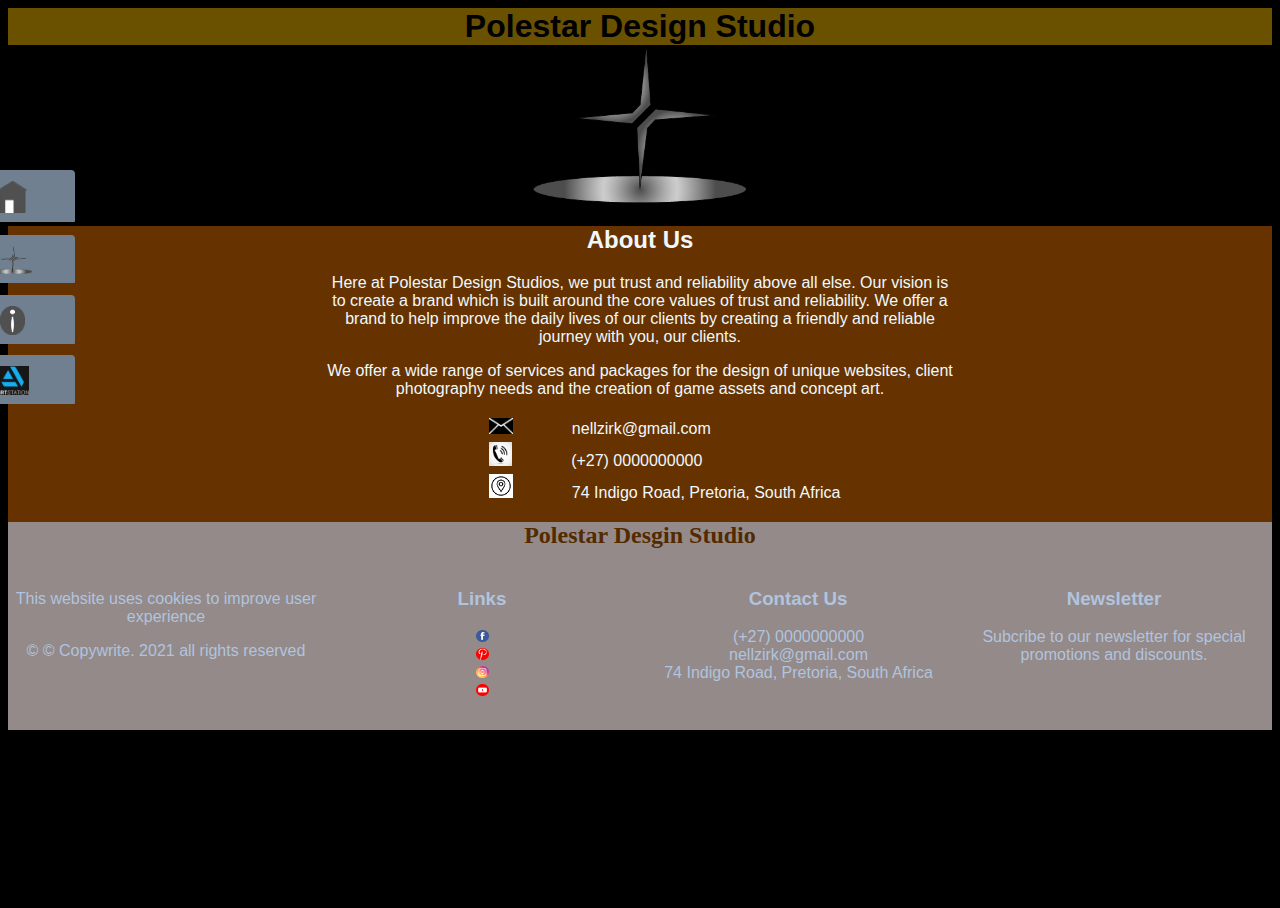
<file: about us.html>
<!DOCTYPE html>
<html>
    <head>
        <title>
            Polestar Studio
        </title>
        <link rel="stylesheet" href= "CSS/All pages.css">
        <meta charset="utf-8">
        <meta name="viewport" content="width=device-width, initial-scale=1">

    </head>

    <body id="main">
        <header>            
            <div class="container-fluid">
                <div class="row"> 
                    <div class="pg-head">    
                        <a href="index.html"><h1 class="inline">Polestar Design Studio</h1></a>                    
                    </div>     
                </div>
            </div>   
                         
        </header>

            <div class="art">                   
                <img src="Images/1x/Menu icon.png" width="17%" height="21%" >                                 
            </div>

            <div id="pg-nav" class="-pg-sidenav">
                <a href="index.html" id="Home"><img src="Images/Home.png" width="25%" height="25%"></a>
                <a href="portfolio.html" id="Portfolio"><img src="Images/1x/Menu icon.png" width="33%" height="33%"></a>
                <a href="about us.html" id="About-Us"><img src="Images/About.png" width="21%" height="21%"></a>
                <a href="https://www.artstation.com/rising-wind" id="Artstation" target="_blank"><img src="Images/Artstation logo.png" width="28%" height="28%"></a>
            </div>  
            <div class="pargh">
                <div>
                    <h2 class="A-heading-1">About Us</h2>
                    <p class="a-pargh-1">
                        Here at Polestar Design Studios, we put trust and reliability above all else. Our vision is to create a brand which is built 
                        around the core values of trust and reliability. We offer a brand to help improve the daily lives of our clients by creating 
                        a friendly and reliable journey with you, our clients. 
                    </p>
                    <p class="a-pargh-1">
                        We offer a wide range of services and packages for the design of 
                        unique websites, client photography needs and the creation of 
                        game assets and concept art.
                    </p>
                </div> 
                <div class="row-3">
                    <div class="colm-3-1">
                        
                        <img src="Images/email icon.jpg" width="2%" height="2%">
                        <p class="a-pargh">
                            nellzirk@gmail.com
                        </p>
                    </div>
                    <div class="colm-3-2">
                        
                        <img src="Images/Phone icon.jpg" width="2%" height="2%">                      
                        <p class="a-pargh">
                            (+27) 0000000000
                        </p>
                    </div>
                    <div class="colm-3-3">
                        
                        <img src="Images/Location icon.jpg" width="2%" height="2%">                      
                        <p class="a-pargh">
                            74 Indigo Road, Pretoria, South Africa
                        </p>
                    </div>
                </div> 
          <footer class="rw-7">
                <div class="container">
                    <div class="row">
                        <h2>Polestar Desgin Studio</h2>
                        <div class="col-3 col-md-6">                            
                            <p class="small">This website uses cookies to improve user experience</p>
                            <p class="small mb-0">&copy; © Copywrite. 2021 all rights reserved</p>
                        </div>
                        <div class="col-3 col-md-6">
                            <h3 class="text-white">Links</h3>
                            <ul class="list-unstyled">
                                <li><img src="Images/Facebook .png" width="4%" height="4%"></li>
                                <li><img src="Images/Pinterest.png" width="4%" height="4%"></li>
                                <li><img src="Images/Instagram.png" width="4%" height="4%"></li>
                                <li> <img src="Images/Youtube.png" width="4%" height="4%"></li>
                            </ul>
                        </div>
                        <div class="col-3 col-md-6">
                            <h3 class="text-white">Contact Us</h3>
                            <ul class="list-unstyled">
                                <li>(+27) 0000000000</li>
                                <li>nellzirk@gmail.com</li>
                                <li>74 Indigo Road, Pretoria, South Africa</li>                        
                            </ul>
                        </div>
                        <div class="col-3 col-md-6">
                            <h3 class="text-white">Newsletter</h3>
                            <p class="small-1">Subcribe to our newsletter for special promotions and discounts.</p>
                        </div>
                    </div>
                </div>
            </footer>      
    </body>

</html>
</file>
<file: CSS/All pages.css>
#main{
        background-color: rgb(0, 0, 0);
}

.h1 {
        color: black;
        font-family: Tahoma, bold, sans-serif;
}

.h2 {
        font-family: Tahoma, bold, sans-serif;
}

.h3 {
        font-family: Tahoma, bold, sans-serif;
}

.title {
        font-family: Tahoma, bold, sans-serif;
}

.row {
        padding: center;
        text-align: center;
        color: rgb(83, 42, 0) ;
        border-width: 3px;
        border-color:rgb(83, 42, 0) ;
        max-width: 100%;
}

.row:after {
        content: "";
        display: table;
        clear: both;
        max-width: 100%;
}

.pg-head {
        border-color: saddlebrown;
        background-color: rgb(105, 81, 0);
        color: black;
}

.row2:after {
        content: "";
        display: table;
        clear: both;
}

.col2 {
        float: left;
        width: 50%;
        text-align: center;
        column-fill: auto;
        font-family: 'Roboto', sans-serif;
        display: inline;    
        padding-top: 40px;     
}


.col2-img {
        padding-bottom: 11px;
}

.col-art-text {
        margin-top: 83px;
        text-align: center;        
        padding-right: 49px;
        color: silver;  
        padding-bottom: 11px;             
}

#pg-nav {
        text-align: center;
}

#pg-nav a {
        position:fixed;
        left: -50px;
        transition: 0.1s;
        padding: 4px;
        width: 125px;
        text-decoration: none;
        font-size: 20px;
        color: rgb(255, 254, 246);
        border-radius: 3px 4px 1px 3px;
        padding-top: 11px; 
}
      
#pg-nav a:hover {
        left: 0;
        background-color: darkgoldenrod;
}
      
    #Home {
        top: 170px;
        background-color: slategray;
        text-align: center;
              
}
      
    #Portfolio {
        top: 235px;
        background-color: slategray;
        text-align: center;
}
      
    #About-Us {
        top: 295px;
        background-color: slategray;
        text-align: center;
}
    
    #Artstation {
        top: 355px;
        background-color: slategray;
        text-align: center;
}

.col {
        float: left;
        width: 33.33%;
        background-color: rgb(83, 42, 0);
        color: black;
}

.rw-7{
        background-color: rgb(148, 138, 138);
        content: "";
        clear: both;
        padding-bottom: 14px;
        max-width: 100%;
}

.container{
        max-width: 100%;
}

.col-3{
        float: left;
        width: 25%;
        background-color: rgb(148, 138, 138);
}

.col-md-6 {
        color: lightsteelblue;
}

.small {
        padding-top: 5.5px;
        text-align: center;
        color: lightsteelblue;
        font-family: 'Roboto', sans-serif;
}

.mb-0 {
        padding-top: 0px;
}

.text-white {
        color: lightsteelblue;
        font-family: Tahoma, bold, sans-serif;
}

.list-unstyled {
        list-style: none;
        text-align: center;
        padding-left: 1px;
        font-family: 'Roboto', sans-serif;
}

.small-1 {
        padding-top: 0px;
        text-align: center;
        color: lightsteelblue;
        font-family: 'Roboto', sans-serif;
}

.inline{
        display: inline;
        font-family: Tahoma, bold, sans-serif;
}

.art{
        text-align: center;
}

* {box-sizing:border-box}


.slideshow-container {
  max-width: 1000px;
  position: relative;
  margin: auto;
}

.Containers {
  display: none;
}

.Back, .forward {
  cursor: pointer;
  position: absolute;
  top: 48%;
  width: auto;
  margin-top: -23px;
  padding: 17px;
  color: grey;
  font-weight: bold;
  font-size: 19px;
  transition: 0.4s ease;
  border-radius: 0 5px 5px 0;
  user-select: none;
}

.forward {
  right: 0;
  border-radius: 4px 0 0 4px;
}

.Back:hover, .forward:hover {
  background-color: rgba(99, 97, 97, 0.8);
}

.Info {
  color: #e3e3e3;
  font-size: 16px;
  padding: 10px 14px;
  position: absolute;
  bottom: 10px;
  width: 100%;
  text-align: center;
  font-family: Tahoma, bold, sans-serif;
}

.MessageInfo {
  color: #f2f2f3;
  font-size: 14px;
  padding: 10px 14px;
  position: absolute;
  top: 0;
}

.dots {
  cursor: pointer;
  height: 16px;
  width: 16px;
  margin: 0 3px;
  background-color: #acc;
  border-radius: 50%;
  display: inline-block;
  transition: background-color 0.5s ease;
}

.enable, .dots:hover {
  background-color: #717161;
}

.fade {
  -webkit-animation-name: fade;
  -webkit-animation-duration: 1.4s;
  animation-name: fade;
  animation-duration: 1.4s;
}

@-webkit-keyframes fade {
  from {opacity: .5}
  to {opacity: 2}
}

@keyframes fade {
  from {opacity: .5}
  to {opacity: 2}
}
     
a {
        color: inherit;
        text-decoration: none;
        transition: all 0.3s;
}
      
 a:hover, a:focus {
        text-decoration: none;
}
      
.form-control {
        background: #212529;
        border-color: #545454;
}
      
.form-control:focus {
        background: #212529;
}

.input-group {
        text-align: center;
}
      
footer {
        background: #212529;
}

body, html {
        height: 100%;
        max-width: 100%;
}

.pargh {
        background-color: rgb(102, 51, 0);
}

.A-heading-1 { 
        color: aliceblue;
        text-align: center;
        font-family: Tahoma, bold, sans-serif;
}

.a-pargh-1 {
        color: aliceblue;
        text-align: center;
        padding-left: 315px;
        padding-right: 315px; 
        font-family: 'Roboto', sans-serif;   
}

.row-3:after {
        content: "";
        display: table;
        clear: both;
}
 
.a-pargh {
        color: aliceblue;
        text-align: center;  
        padding-left: 55px; 
        display: inline;
        padding-top: 4px;
        font-family: 'Roboto', sans-serif;
}

.colm-3-1 {
        float: left;
        width: 100%;
        text-align: center;
        column-fill: auto;
        padding-top: 4px;
        padding-right: 80px;
}

.colm-3-2 {
        float: left;
        width: 100%;
        text-align: center;
        column-fill: auto;
        padding-top: 4px;
        padding-right: 89px;
}
    
.colm-3-3 {
        float: left;
        width: 100%;
        text-align: center;
        column-fill: auto;
        padding-top: 4px;
        padding-left: 49px;        
}
</file>
